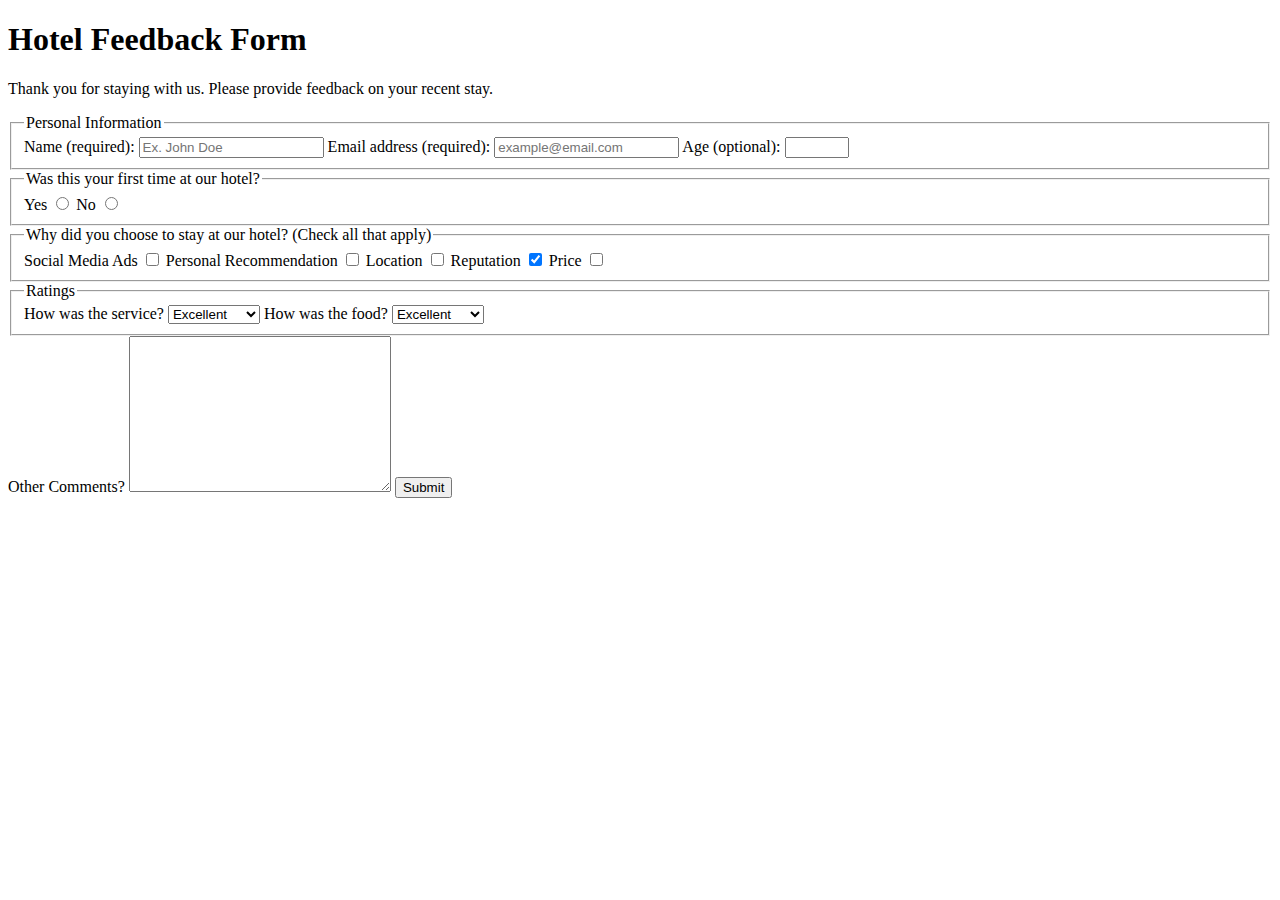
<file: Responsive_Web_Design/Hotel_Feedback_Form/index.html>
<!DOCTYPE html>
<html lang="en">
  <head>
    <meta charset="UTF-8" />
    <title>Hotel Feedback Form</title>
  </head>
  <body>
    <header>
      <h1>Hotel Feedback Form</h1>
      <p>
        Thank you for staying with us. Please provide feedback on your recent
        stay.
      </p>
    </header>
    <main>
      <form method="POST" action="https://hotel-feedback.freecodecamp.org">
        <fieldset>
          <legend>Personal Information</legend>
          <label for="full-name">Name (required):</label>
          <input type="text" id="full-name" name="name" placeholder="Ex. John Doe" required size="20">

          <label for="email">Email address (required):</label>
          <input
            placeholder="example@email.com"
            required
            id="email"
            type="email"
            name="email"
            size="20"
          />
          <label for="age">Age (optional):</label>
          <input type="number" name="age" id="age" min="3" max="100" />
        </fieldset>

        <fieldset>
          <legend>Was this your first time at our hotel?</legend>
          <label for="yes-option">Yes</label>
          <input id="yes-option" type="radio" name="hotel-stay" />
          <label for="no-option">No</label>
          <input id="no-option" type="radio" name="hotel-stay" />
        </fieldset>

        <fieldset>
          <legend>
            Why did you choose to stay at our hotel? (Check all that apply)
          </legend>

          <label for="ads">Social Media Ads</label>
          <input type="checkbox" id="ads" name="ads" value="ads" />

          <label for="recommendation">Personal Recommendation</label>
          <input
            type="checkbox"
            id="recommendation"
            name="recommendation"
            value="recommendation"
          />

          <label for="location">Location</label>
          <input type="checkbox" id="location" name="location" value="location" />

          <label for="reputation">Reputation</label>
          <input
            checked
            type="checkbox"
            id="reputation"
            name="reputation"
            value="reputation"
          />

          <label for="price">Price</label>
          <input type="checkbox" id="price" name="price" value="price" />
        </fieldset>

        <fieldset>
          <legend>Ratings</legend>

          <label for="service">How was the service?</label>

          <select name="service" id="service">
            <option value="poor">Poor</option>
            <option value="satisfactory">Satisfactory</option>
            <option value="good">Good</option>
            <option value="very-good">Very Good</option>
            <option selected value="excellent">Excellent</option>
          </select>

          <label for="food">How was the food?</label>

          <select name="food" id="food">
            <option value="poor">Poor</option>
            <option value="satisfactory">Satisfactory</option>
            <option value="good">Good</option>
            <option value="very-good">Very Good</option>
            <option selected value="excellent">Excellent</option>
          </select>
        </fieldset>

        <label for="comments">Other Comments?</label>
        <textarea cols="30" rows="10" name="comments" id="comments"></textarea>
        <button type="submit">Submit</button>
      </form>
    </main>
  </body>
</html>
</file>
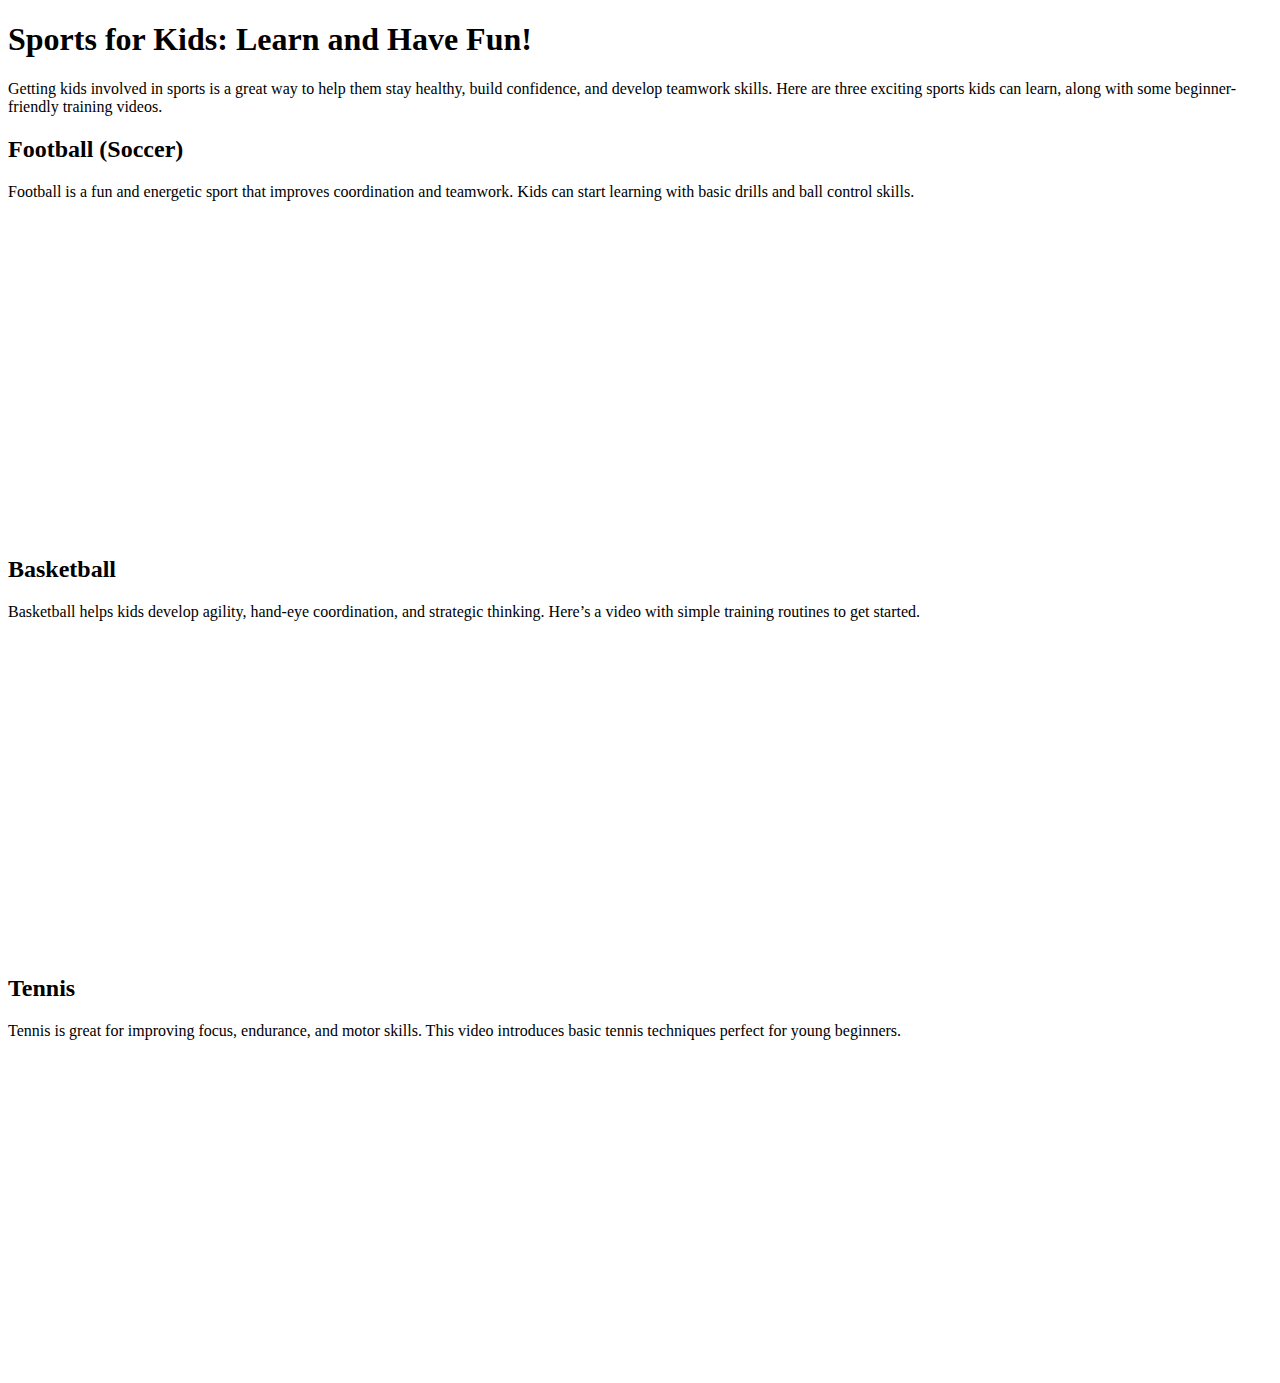
<file: Responsive_Web_Design/Video_Compilation_Code/index.html>
<!DOCTYPE html>
<html lang="en">
<head>
  <meta charset="UTF-8" />
  <title>Sports Training for Kids</title>
<head>
<body>
  <main>
    <h1>Sports for Kids: Learn and Have Fun!</h1>
    <p>
      Getting kids involved in sports is a great way to help them stay healthy, build confidence, and develop teamwork skills. Here are three exciting sports kids can learn, along with some beginner-friendly training videos.
    </p>

    <section>
      <h2>Football (Soccer)</h2>
      <p>
        Football is a fun and energetic sport that improves coordination and teamwork. Kids can start learning with basic drills and ball control skills.
      </p>
      <iframe width="560" height="315" 
      src="https://www.youtube.com/embed/X9f_c6LHoTI?si=Htx1Rt3Qes7OP_yv" 
      title="YouTube video player" 
      frameborder="0" 
      allow="accelerometer; autoplay; clipboard-write; encrypted-media; gyroscope; picture-in-picture; web-share" 
      referrerpolicy="strict-origin-when-cross-origin" 
      allowfullscreen></iframe>    
    </section>

    <section>
      <h2>Basketball</h2>
      <p>
        Basketball helps kids develop agility, hand-eye coordination, and strategic thinking. Here’s a video with simple training routines to get started.
      </p>
      <iframe width="560" height="315" 
      src="https://www.youtube.com/embed/0_56e5GKKwA?si=w0ZuU4skatfWXV9C" 
      title="YouTube video player" 
      frameborder="0" allow="accelerometer; autoplay; clipboard-write; encrypted-media; gyroscope; picture-in-picture; web-share" 
      referrerpolicy="strict-origin-when-cross-origin" 
      allowfullscreen>
      </iframe>
    </section>

    <section>
      <h2>Tennis</h2>
      <p>
        Tennis is great for improving focus, endurance, and motor skills. This video introduces basic tennis techniques perfect for young beginners.
      </p>
      <iframe width="560" height="315" 
      src="https://www.youtube.com/embed/VDD5iDmR0Jc?si=70HCV0IW9EZCnHqh" 
      title="YouTube video player" 
      frameborder="0" 
      allow="accelerometer; autoplay; clipboard-write; encrypted-media; gyroscope; picture-in-picture; web-share" 
      referrerpolicy="strict-origin-when-cross-origin" 
      allowfullscreen>
      </iframe>
    </section>
  </main>
</body>
</html>
<!-- This HTML document provides an overview of sports training for kids, including football, basketball, and tennis. Each section co<!DOCTYPE html>
<html lang="en">
<head>
  <meta charset="UTF-8" />
  <title>Sports Training for Kids</titl
</head>
<bod
  <main>
    <h1>Sports for Kids: Learn and Have Fun!</h1>
    <p>
      Getting kids involved in sports is a great way to help them stay healthy, build confidence, and develop teamwork skills. Here are three exciting sports kids can learn, along with some beginner-friendly training videos.
    </p>

    <section>
      <h2>Football (Soccer)</h2>
      <p>
        Football is a fun and energetic sport that improves coordination and teamwork. Kids can start learning with basic drills and ball control skills.
      </p>
      <iframe width="560" height="315" 
      src="https://www.youtube.com/embed/X9f_c6LHoTI?si=Htx1Rt3Qes7OP_yv" 
      title="YouTube video player" 
      frameborder="0" 
      allow="accelerometer; autoplay; clipboard-write; encrypted-media; gyroscope; picture-in-picture; web-share" 
      referrerpolicy="strict-origin-when-cross-origin" 
      allowfullscreen></iframe>    
    </section>

    <section>
      <h2>Basketball</h2>
      <p>
        Basketball helps kids develop agility, hand-eye coordination, and strategic thinking. Here’s a video with simple training routines to get started.
      </p>
      <iframe width="560" height="315" 
      src="https://www.youtube.com/embed/0_56e5GKKwA?si=w0ZuU4skatfWXV9C" 
      title="YouTube video player" 
      frameborder="0" allow="accelerometer; autoplay; clipboard-write; encrypted-media; gyroscope; picture-in-picture; web-share" 
      referrerpolicy="strict-origin-when-cross-origin" 
      allowfullscreen>
      </iframe>
    </section>

    <section>
      <h2>Tennis</h2>
      <p>
        Tennis is great for improving focus, endurance, and motor skills. This video introduces basic tennis techniques perfect for young beginners.
      </p>
      <iframe width="560" height="315" 
      src="https://www.youtube.com/embed/VDD5iDmR0Jc?si=70HCV0IW9EZCnHqh" 
      title="YouTube video player" 
      frameborder="0" 
      allow="accelerometer; autoplay; clipboard-write; encrypted-media; gyroscope; picture-in-picture; web-share" 
      referrerpolicy="strict-origin-when-cross-origin" allowfullscreen></iframe>
      </iframe>
    </section>
  </main>
</body>
</html>
<!-- This H Cntains a brief description and an embedded YouTube video for training. The layout is simple and user-friendly, making it easy for parents and kids to navigate. -->
</file>
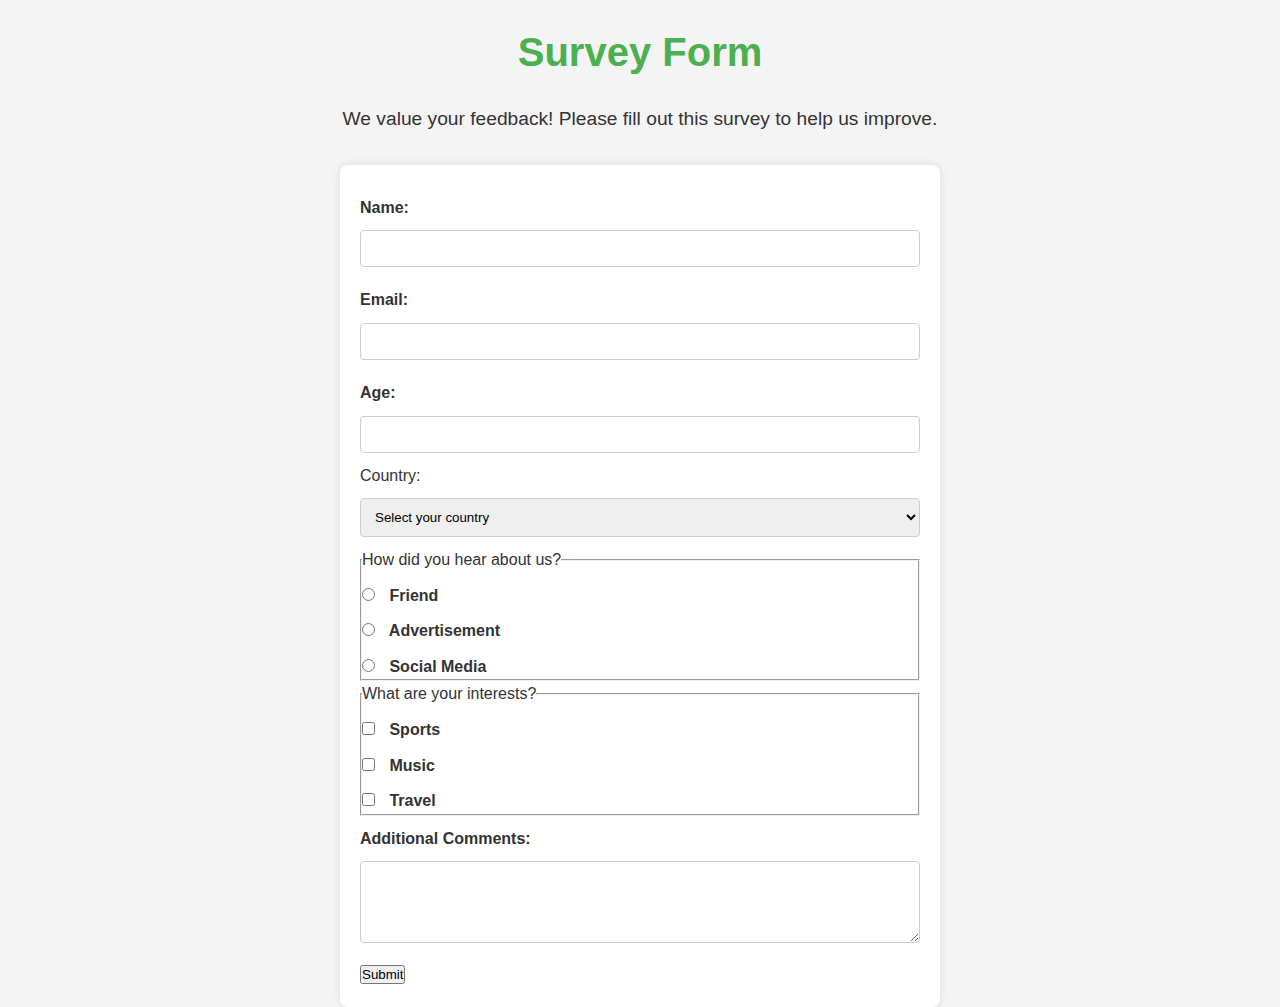
<file: Responsive_Web_Design/Survey_Page/survey-page/index.html>
<!DOCTYPE html>
<html lang="en">
<head>
    <meta charset="UTF-8">
    <meta name="viewport" content="width=device-width, initial-scale=1.0">
    <title>Survey Page</title>
    <link rel="stylesheet" href="styles.css">
</head>
<body>
    <h1 id="title">Survey Form</h1>
    <p id="description">We value your feedback! Please fill out this survey to help us improve.</p>
    <form id="survey-form">
        <label for="name">Name:</label>
        <input type="text" id="name" name="name" required>

        <label for="email">Email:</label>
        <input type="email" id="email" name="email" required>

        <label for="age">Age:</label>
        <input type="number" id="age" name="age" min="0" max="120>

        <label for="country">Country:</label>
        <select id="country" name="country">
            <option value="">Select your country</option>
            <option value="usa">United States</option>
            <option value="canada">Canada</option>
            <option value="uk">United Kingdom</option>
            <option value="australia">Australia</option>
        </select>

        <fieldset>
            <legend>How did you hear about us?</legend>
            <label>
                <input type="radio" name="source" value="friend"> Friend
            </label>
            <label>
                <input type="radio" name="source" value="advertisement"> Advertisement
            </label>
            <label>
                <input type="radio" name="source" value="social-media"> Social Media
            </label>
        </fieldset>

        <fieldset>
            <legend>What are your interests?</legend>
            <label>
                <input type="checkbox" name="interests" value="sports"> Sports
            </label>
            <label>
                <input type="checkbox" name="interests" value="music"> Music
            </label>
            <label>
                <input type="checkbox" name="interests" value="travel"> Travel
            </label>
        </fieldset>

        <label for="comments">Additional Comments:</label>
        <textarea id="comments" name="comments" rows="4" cols="50"></textarea>

        <button type="submit">Submit</button>
    </form>
</body>
</html>
</file>
<file: Responsive_Web_Design/Survey_Page/survey-page/styles.css>
/* styles.css */

/* Basic reset for margins and paddings */
* {
    margin: 0;
    padding: 0;
    box-sizing: border-box;
}

/* Body styling */
body {
    font-family: Arial, sans-serif;
    background-color: #f4f4f4;
    color: #333;
    line-height: 1.6;
}

/* Title styling */
#title {
    text-align: center;
    margin: 20px 0;
    font-size: 2.5em;
    color: #4CAF50;
}

/* Description styling */
#description {
    text-align: center;
    margin-bottom: 30px;
    font-size: 1.2em;
}

/* Form styling */
#survey-form {
    max-width: 600px;
    margin: 0 auto;
    padding: 20px;
    background: white;
    border-radius: 8px;
    box-shadow: 0 0 10px rgba(0, 0, 0, 0.1);
}

/* Input fields styling */
input[type="text"],
input[type="email"],
input[type="number"],
select,
textarea {
    width: 100%;
    padding: 10px;
    margin: 10px 0;
    border: 1px solid #ccc;
    border-radius: 4px;
}

/* Button styling */
input[type="submit"] {
    background-color: #4CAF50;
    color: white;
    padding: 10px 15px;
    border: none;
    border-radius: 4px;
    cursor: pointer;
    font-size: 1em;
}

input[type="submit"]:hover {
    background-color: #45a049;
}

/* Label styling */
label {
    margin-top: 10px;
    display: block;
    font-weight: bold;
}

/* Checkbox and radio button styling */
input[type="checkbox"],
input[type="radio"] {
    margin-right: 10px;
}
</file>
